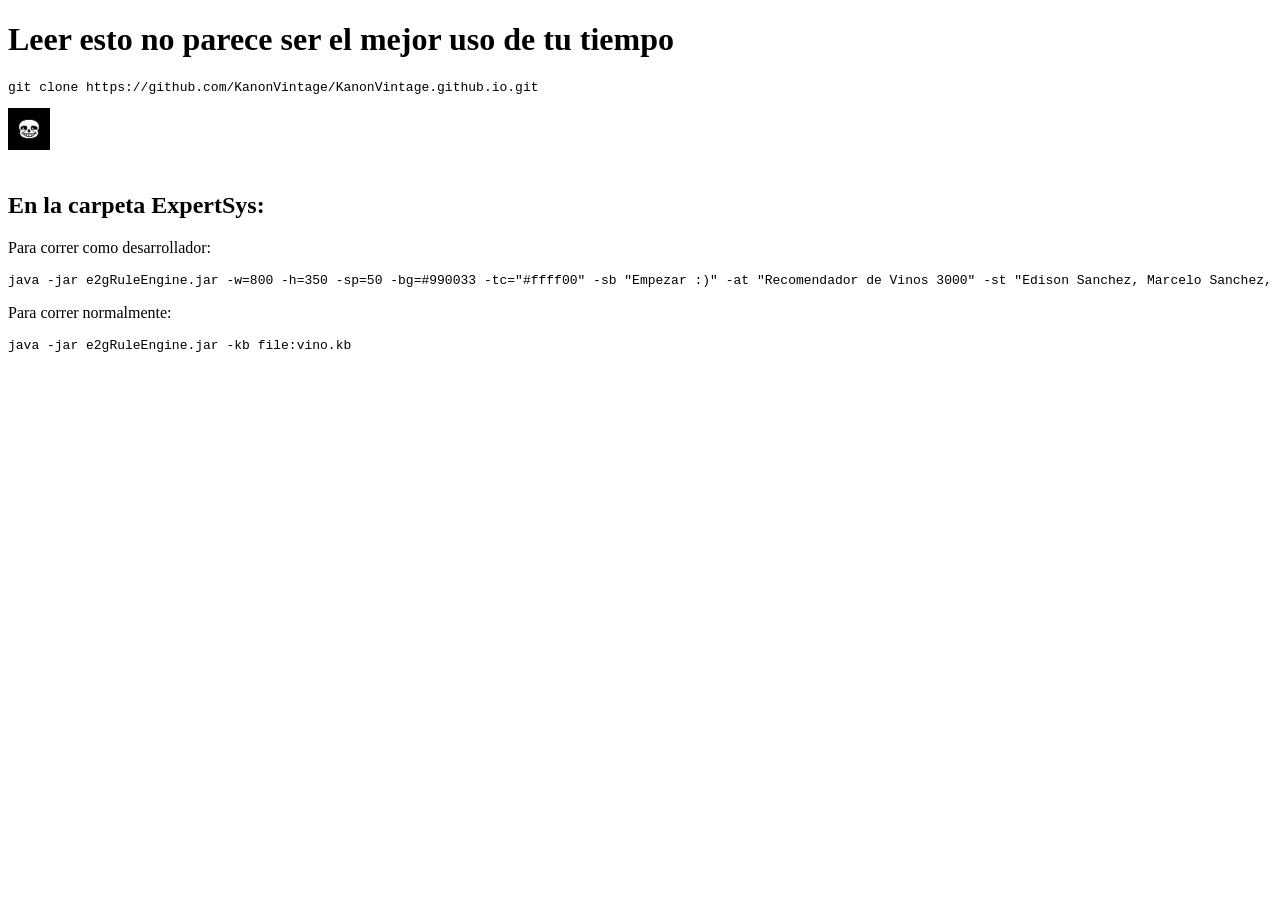
<file: index.html>
<!DOCTYPE html>
<html>
	<head>
		<title>Home</title>
	</head>
	<body>
		<h1>Leer esto no parece ser el mejor uso de tu tiempo</h1>
		<pre>git clone https://github.com/KanonVintage/KanonVintage.github.io.git</pre>
		<a href="http://kanonvintage.github.io/expertsys/wine.htm">
			<img src="images/sans.jpg" alt="Smiley face" height="42" width="42">
		</a>
		<br>
		<br>
		<h2>En la carpeta ExpertSys:</h2>
		<p>Para correr como desarrollador:<p>
		<pre>java -jar e2gRuleEngine.jar -w=800 -h=350 -sp=50 -bg=#990033 -tc="#ffff00" -sb "Empezar :)" -at "Recomendador de Vinos 3000" -st "Edison Sanchez, Marcelo Sanchez, Guido Duchi" -kb file:vino.kb -d</pre>
		<p>Para correr normalmente:</p>
		<pre>java -jar e2gRuleEngine.jar -kb file:vino.kb</pre>
	</body>
</html>
</file>
